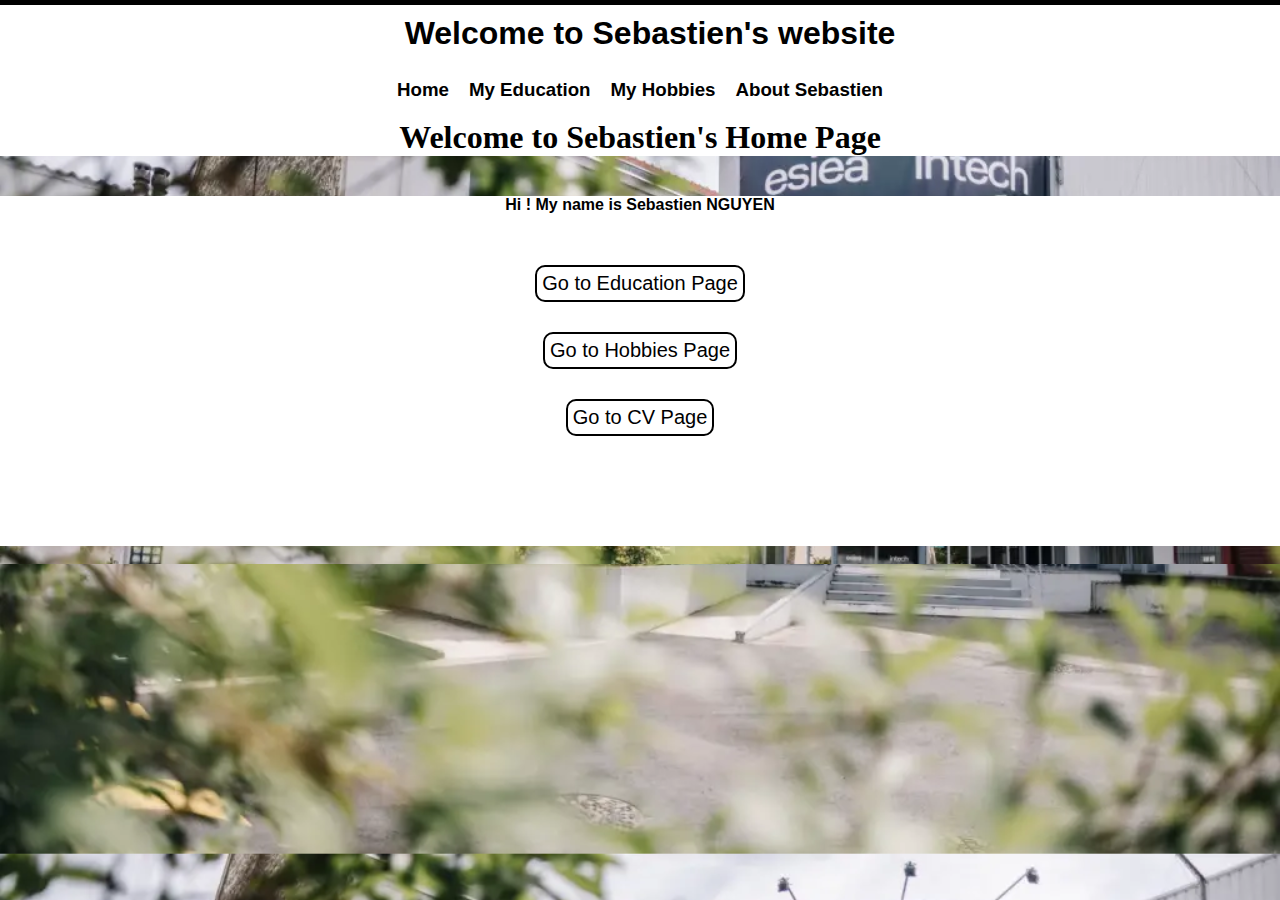
<file: src/index.html>
<!DOCTYPE html>
<html lang="fr">
<head>
<title>My Website</title>
<link rel="stylesheet" href="style.css">
</head>
<body>
    <header>
        <h1>Welcome to Sebastien's website</h1>
    </header>
    <nav>
		<div class="nav">
            <a href="index.html"><h3>Home</h3></a>
            <a href="MyEducation.html"><h3>My Education</h3></a>
            <a href="Myhobbies.html"><h3>My Hobbies</h3></a>
            <a href="AboutMe.html"><h3>About Sebastien</h3></a>
		</div>
	</nav>
    <section class="section-welcome">
        <h1>Welcome to Sebastien's Home Page</h1>
    </section><br>
     
    <div class="first-section">
        <h4>Hi ! My name is Sebastien NGUYEN</h4>
        <a href="MyEducation.html">
            <button class="button">Go to Education Page</button>
        </a><br>
        <a href="Myhobbies.html">
            <button class="button">Go to Hobbies Page</button>
        </a><br>
        <a href="AboutMe.html">
            <button class="button">Go to CV Page</button>
        </a><br>
    </div><br>

</body>
</html>
</file>
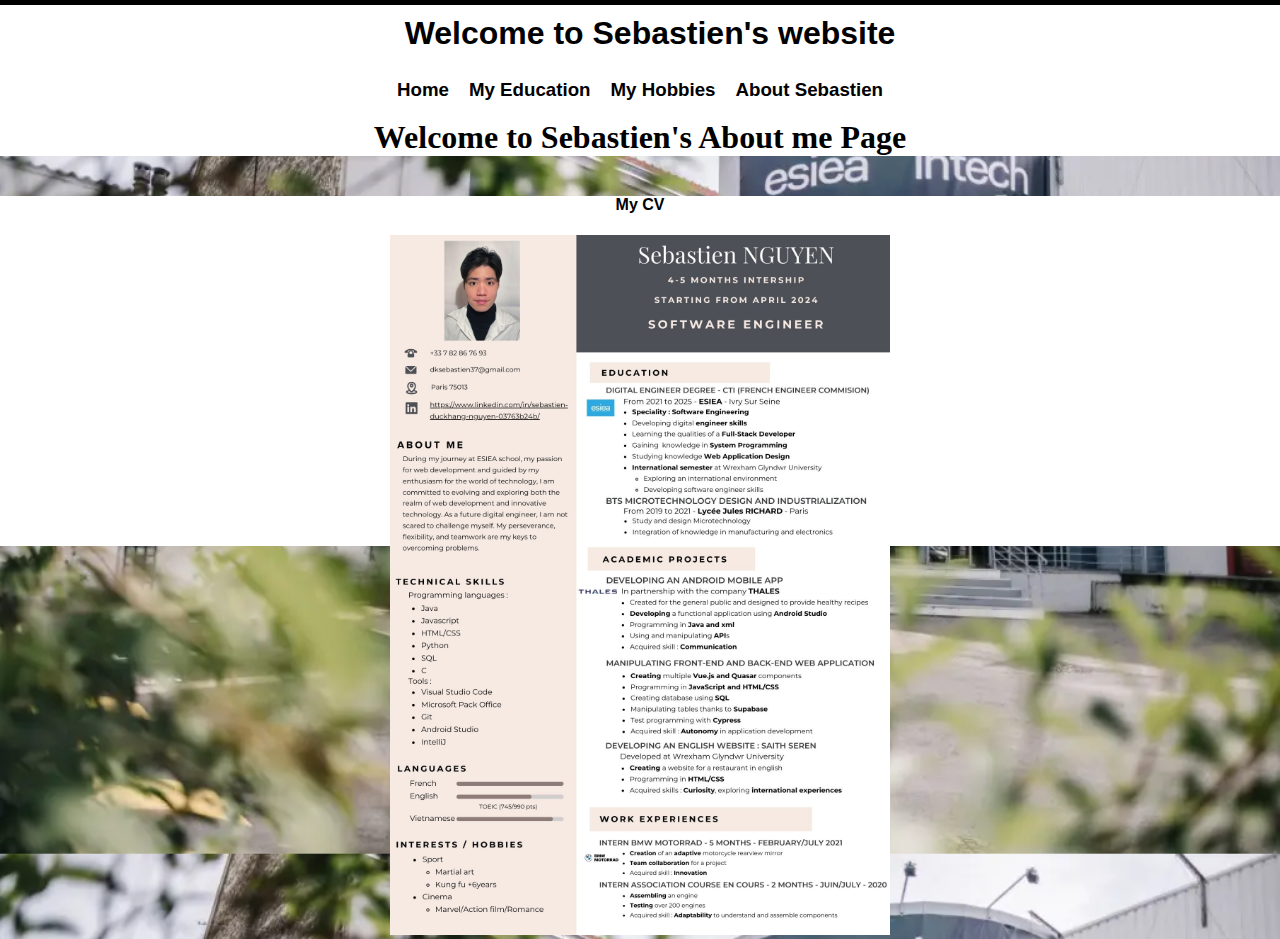
<file: src/AboutMe.html>
<!DOCTYPE html>
<html lang="fr">
<head>
<title>About Sebastien</title>
<link rel="stylesheet" href="style.css">
</head>
<body>
    <header>
        <h1>Welcome to Sebastien's website</h1>
    </header>
    <nav>
		<div class="nav">
            <a href="index.html"><h3>Home</h3></a>
            <a href="MyEducation.html"><h3>My Education</h3></a>
            <a href="Myhobbies.html"><h3>My Hobbies</h3></a>
            <a href="AboutMe.html"><h3>About Sebastien</h3></a>
		</div>
	</nav>
    
    <section class="section-welcome">
        <h1>Welcome to Sebastien's About me Page</h1>
    </section><br>

    <div class="first-section"><h4>My CV</h4>
        <div class="my-CV">
            <img src="my_CV_NGUYEN.jpg" height="700px" width="500px">
        </div>
    </div>

</body>
</html>
</file>
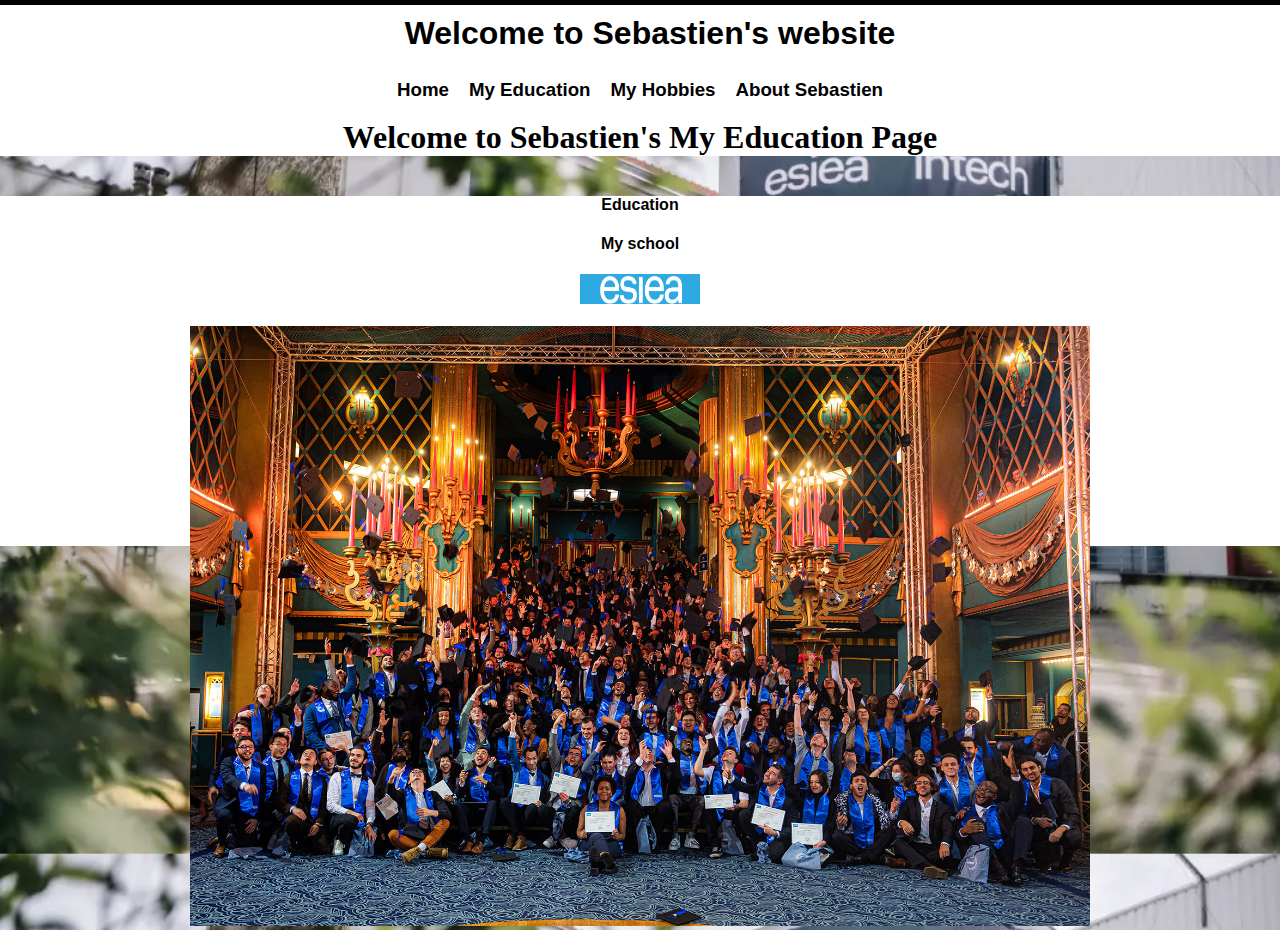
<file: src/MyEducation.html>
<!DOCTYPE html>
<html lang="fr">
<head>
<title>My Education</title>
<link rel="stylesheet" href="style.css">
</head>
<body>
    <header>
        <h1>Welcome to Sebastien's website</h1>
    </header>
    <nav>
		<div class="nav">
            <a href="index.html"><h3>Home</h3></a>
            <a href="MyEducation.html"><h3>My Education</h3></a>
            <a href="Myhobbies.html"><h3>My Hobbies</h3></a>
            <a href="AboutMe.html"><h3>About Sebastien</h3></a>
		</div>
	</nav>
    
    <section class="section-welcome">
        <h1>Welcome to Sebastien's My Education Page</h1>
    </section><br>

    <div class="first-section"><h4>Education</h4>
        <h4>My school</h4>
        <div class="esiea-logo"><a href="https://www.esiea.fr">
            <img src="esiealogo.jpg" height="30px" width="120px" alt="ESIEA Logo">
        </a></div><br>
        <div class="">
            <img src="esiea-section.jpg" height="600px" width="900px">
        </div>
    </div>

</body>
</html>
</file>
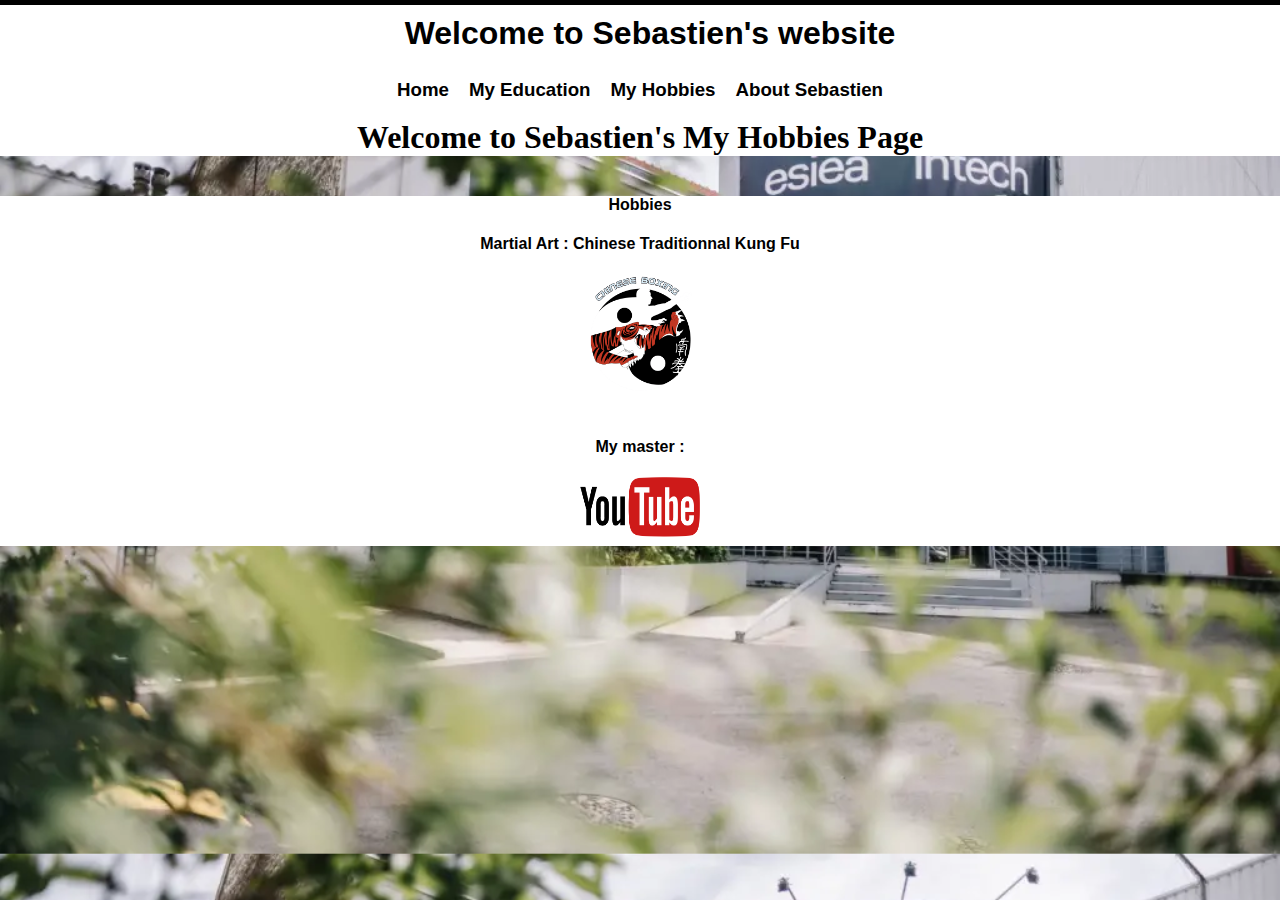
<file: src/Myhobbies.html>
<!DOCTYPE html>
<html lang="fr">
<head>
<title>My Hobbies</title>
<link rel="stylesheet" href="style.css">
</head>
<body>
    <header>
        <h1>Welcome to Sebastien's website</h1>
    </header>
    <nav>
		<div class="nav">
            <a href="index.html"><h3>Home</h3></a>
            <a href="MyEducation.html"><h3>My Education</h3></a>
            <a href="Myhobbies.html"><h3>My Hobbies</h3></a>
            <a href="AboutMe.html"><h3>About Sebastien</h3></a>
		</div>
	</nav>
    
    <section class="section-welcome">
        <h1>Welcome to Sebastien's My Hobbies Page</h1>
    </section><br>

    <div class="first-section"><h4>Hobbies</h4>
        <h4>Martial Art : Chinese Traditionnal Kung Fu</h4>
        <div class="kf-logo"><a href="https://www.danielherroin.com/">
            <img src="kf-logo.jpg" height="120px" width="120px">
        </a></div><br>
        <div class=""><h4>My master :</h4><a href="https://www.youtube.com/watch?v=mXHkr215Pxk">
            <img src="yt.jpg" height="60px" width="120px">
        </a></div>
    </div>
</body>
</html>
</file>
<file: src/style.css>
html,body {
    margin: 0;
    background-image: url("esiea.jpg");
    background-size: cover;
}
header {
    background-color: white;
    padding: 10px;
    text-align: center;
    border-top: 5px solid black;
    font-family: sans-serif;
    position: fixed;
    width: 100%;
    top: 0;
}
h1 {
    margin: 0;
}
nav {
    background-color: white;
    margin-top: 60px;
}
.nav {
    display: flex;
    justify-content: center;
}
.nav a{
    text-decoration: none;
    color: black;
    margin: 0 10px;
    font-family: sans-serif;
}
.nav a:hover{
    background-color: gray;
    color: white;
}
.section {
    text-align: center;
}

.section a {
    display: flex;
    flex-direction: column;
    align-items: center;
}
.section-welcome {
    text-align: center;
    background-color: white;
}
.esiea-section {
    position: relative;
    background-image: url("esiea-section.jpg");
    height: 300px;
    width: 100%;
}
.first-section{
    text-align: center;
    height: 350px;
    background-color: white;
    font-family: sans-serif;
    font-family: sans-serif;
}
.cv-section {
    text-align: center;
}
.button {
    background-color: white;
    border-radius: 10px;
    color: black;
    border: 2px solid black;
    font-size: 20px;
    padding: 5px;
    margin-top: 30px;
}
.button:hover {
    background-color: gray;
    color: white;
  }
</file>
